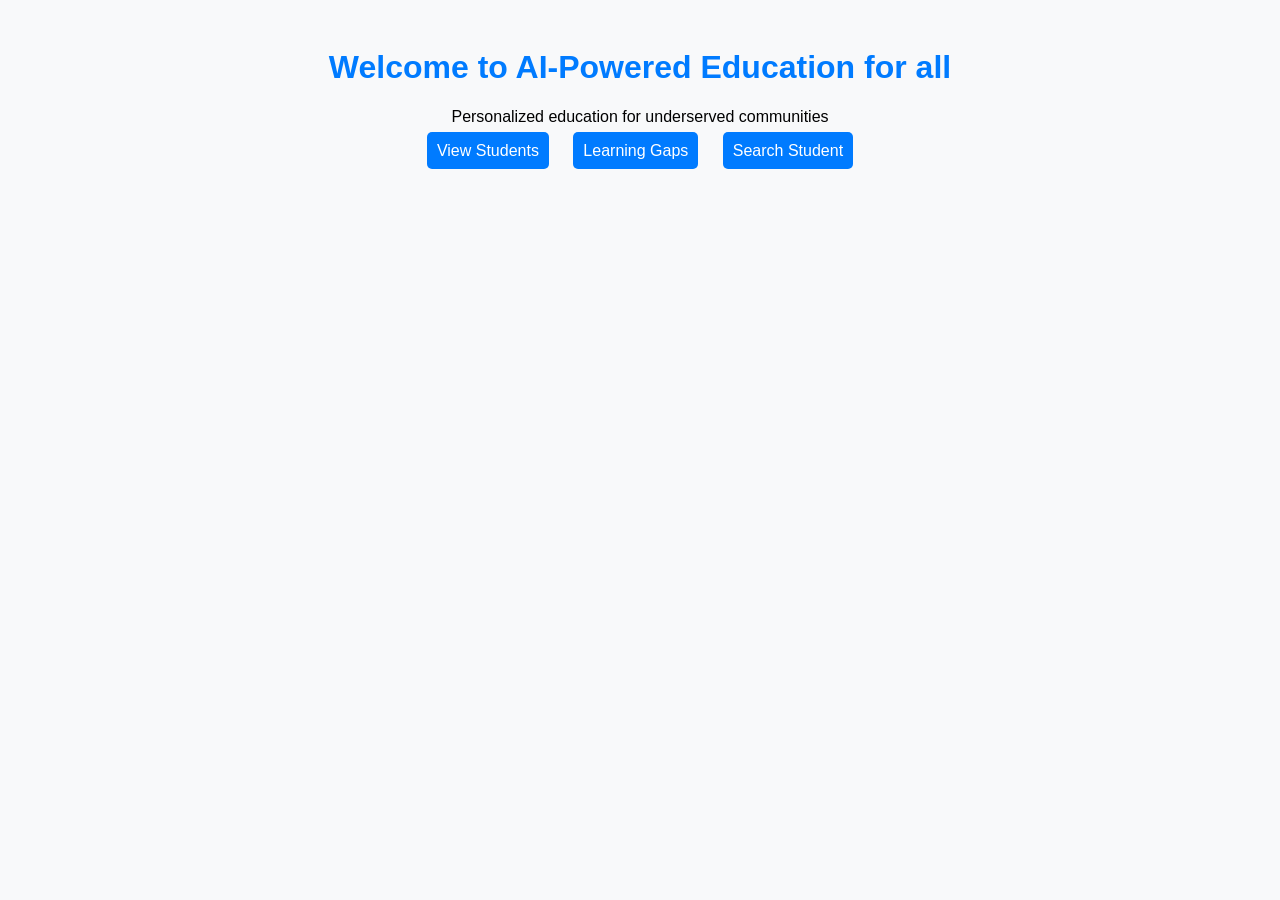
<file: index.html>
<!DOCTYPE html>
<html lang="en">
<head>
    <meta charset="UTF-8">
    <meta name="viewport" content="width=device-width, initial-scale=1.0">
    <title>AI Learning Platform</title>
    <link rel="stylesheet" href="style.css">
</head>
<body>
    <div class="container">
        <h1>Welcome to AI-Powered Education for all</h1>
        <p>Personalized education for underserved communities</p>
        <nav>
            <a href="students.html">View Students</a>
            <a href="learning_gaps.html">Learning Gaps</a>
            <a href="search.html">Search Student</a>
        </nav>
    </div>
</body>
</html>
</file>
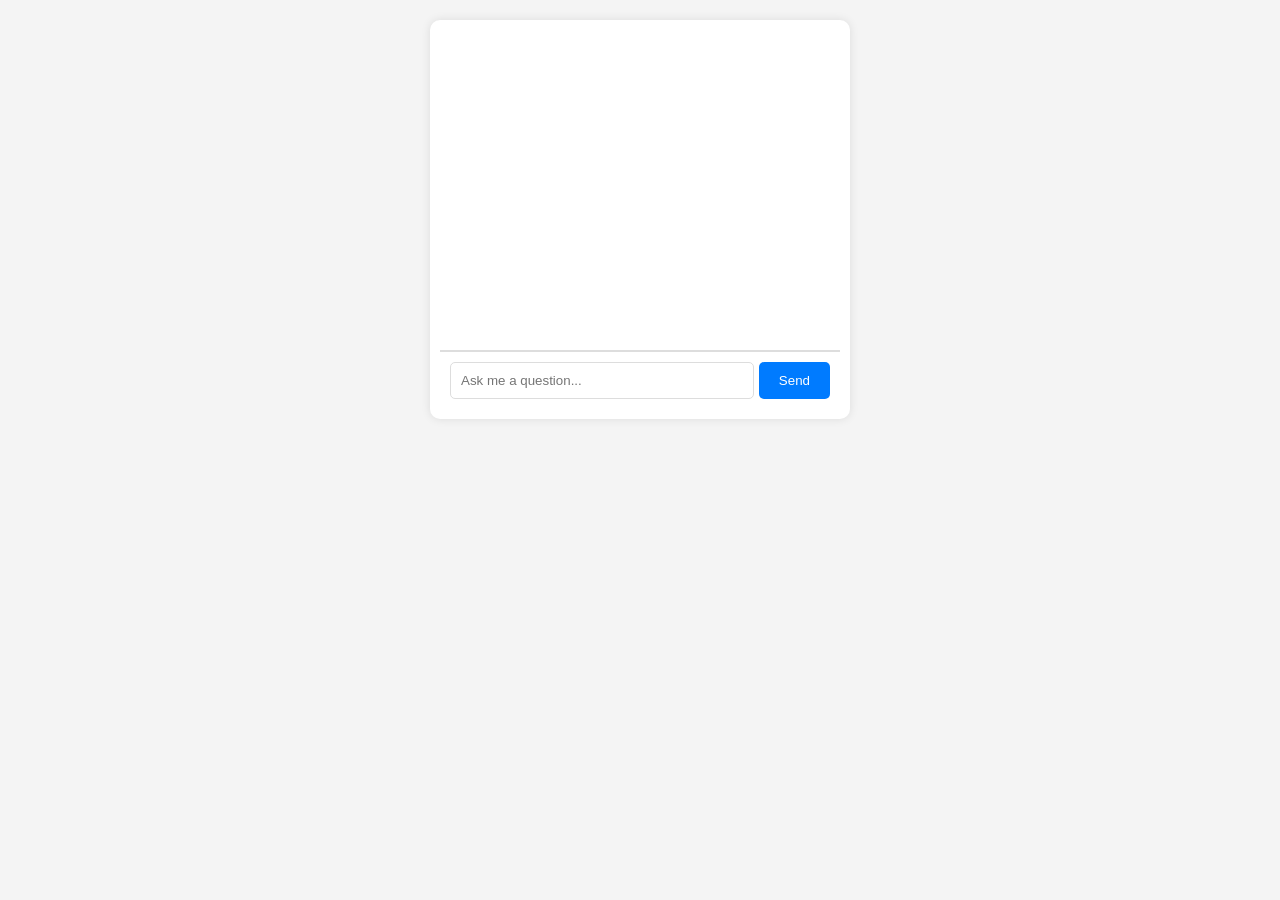
<file: ChatBootv2.html>
<!DOCTYPE html>
<html lang="en">
<head>
    <meta charset="UTF-8">
    <meta name="viewport" content="width=device-width, initial-scale=1.0">
    <title>Educational Chatbot</title>
    <style>
        body {
            font-family: Arial, sans-serif;
            background-color: #f4f4f4;
            text-align: center;
            margin: 0;
            padding: 0;
        }

        .chat-container {
            width: 90%;
            max-width: 400px;
            margin: 20px auto;
            background: white;
            border-radius: 10px;
            padding: 10px;
            box-shadow: 0 0 10px rgba(0, 0, 0, 0.1);
            display: flex;
            flex-direction: column;
        }

        .chatbox {
            height: 300px;
            overflow-y: auto;
            padding: 10px;
            border-bottom: 2px solid #ddd;
            display: flex;
            flex-direction: column;
            gap: 10px;
        }

        p {
            padding: 10px 15px;
            border-radius: 15px;
            max-width: 80%;
            word-wrap: break-word;
        }

        .user {
            background-color: #007bff;
            color: white;
            align-self: flex-end;
            text-align: right;
        }

        .bot {
            background-color: #e5e5e5;
            color: black;
            align-self: flex-start;
            text-align: left;
        }

        .input-container {
            display: flex;
            padding: 10px;
            gap: 5px;
        }

        input {
            flex: 1;
            padding: 10px;
            border: 1px solid #ddd;
            border-radius: 5px;
        }

        button {
            background: #007bff;
            color: white;
            border: none;
            padding: 10px 20px;
            cursor: pointer;
            border-radius: 5px;
        }

        button:hover {
            background: #0056b3;
        }
    </style>
</head>
<body>
    <div class="chat-container">
        <div class="chatbox" id="chat"></div>
        <div class="input-container">
            <input type="text" id="userInput" placeholder="Ask me a question..." onkeypress="handleKeyPress(event)">
            <button onclick="sendMessage()">Send</button>
        </div>
    </div>

    <script>
        const chat = document.getElementById("chat");

        const responses = {
            "hello": "Hello! How can I assist you with your studies?",
            "what is ai?": "AI (Artificial Intelligence) is the simulation of human intelligence in machines.",
            "what is machine learning?": "Machine Learning is a branch of AI where machines learn from data.",
            "how does the internet work?": "The internet is a network of computers communicating via protocols like HTTP and TCP/IP.",
            "what is programming?": "Programming is writing code to instruct computers to perform tasks.",
            "who invented the computer?": "Charles Babbage is known as the 'Father of the Computer'.",
            "bye": "Goodbye! Have a great day studying!",
            "what is c language?": "C is a general-purpose programming language that provides low-level access to memory and is widely used for system programming.",
"what is the difference between scanf() and printf()?": "scanf() is used for input, while printf() is used for output in C.",
"what is a pointer in c?": "A pointer is a variable that stores the memory address of another variable.",
"what is sizeof() operator in c?": "It returns the size of a variable or data type in bytes.",
"what is the use of malloc() and calloc()?": "malloc() allocates memory without initializing it, while calloc() allocates and initializes it to zero.",
"what is a structure in c?": "A structure is a user-defined data type that allows storing different data types in a single unit.",
"what is the difference between struct and union?": "A struct stores all members separately, whereas a union shares memory among all members.",
"what is recursion in c?": "Recursion is when a function calls itself directly or indirectly.",
"what is the difference between break and continue?": "break exits the loop, while continue skips the current iteration.",
"what are storage classes in c?": "auto, extern, static, and register define variable scope and lifetime.",
"what is c++?": "C++ is an extension of C that includes object-oriented programming features.",
"what are classes and objects?": "A class is a blueprint for objects, while objects are instances of classes.",
"what is a constructor in c++?": "A constructor is a special function that initializes an object when created.",
"what is function overloading?": "Function overloading allows multiple functions with the same name but different parameters.",
"what is operator overloading?": "Operator overloading allows custom definitions for operators on user-defined types.",
"What is inheritance?": "Inheritance is a mechanism where a derived class inherits members of a base class.",
"what is polymorphism?": "Polymorphism allows the same function to behave differently based on the object.",
"what is an abstract class?": "An abstract class has at least one pure virtual function and cannot be instantiated.",
"what is a virtual function?": "A virtual function is defined in a base class and overridden in a derived class.",
"what is the difference between new and malloc()?": "new initializes memory automatically in C++, while malloc() does not.",
"what is a segmentation fault?": "A segmentation fault occurs when a program accesses restricted memory.",
"what is a dangling pointer?": "A pointer pointing to freed memory is a dangling pointer.",
"what is volatile keyword in c?": "volatile tells the compiler that a variable's value may change unexpectedly.",
"what is friend function in c++?": "A friend function can access private members of a class.",
"what is the difference between deep copy and shallow copy?": "A deep copy copies the actual object, while a shallow copy copies references.",
"what is namespace in c++?": "A namespace prevents naming conflicts in large programs.",
"what is this pointer?": "The this pointer refers to the current object in a class.",
"what is static member in c++?": "A static member belongs to the class rather than instances.",
"what is the difference between cin and cout?": "cin is for input, and cout is for output in C++.",
"what is the purpose of mutable keyword?": "mutable allows modification of member variables in const objects.",
"what is artificial intelligence (ai)?": "AI is a branch of computer science that enables machines to simulate human intelligence, including learning, reasoning, and problem-solving.",
"who is known as the father of ai?": "John McCarthy, who coined the term 'Artificial Intelligence' in 1956.",
"what are the main types of ai?": "Narrow AI (Weak AI): AI designed for specific tasks (e.g., Siri, Alexa).<br>General AI (Strong AI): AI that can perform any intellectual task a human can.<br>Super AI: AI surpassing human intelligence (theoretical).",
"what is machine learning (ml)?": "ML is a subset of AI that enables computers to learn from data without explicit programming.",
"what are the types of machine learning?": "Supervised Learning: Training with labeled data.<br>Unsupervised Learning: Training with unlabeled data.<br>Reinforcement Learning: Learning based on rewards and punishments",
"what is deep learning?": "Deep Learning is a subset of ML using artificial neural networks with multiple layers.",
"what is natural language processing (nlp)?": "NLP enables machines to understand, interpret, and respond to human language.",
"what is computer vision?": "A field of AI that enables machines to interpret images and videos.",
"what is the turing test?": "A test proposed by Alan Turing to determine if a machine can exhibit human-like intelligence.",
"what are expert systems in ai?": "AI systems that mimic human decision-making for specific tasks, using a knowledge base and inference engine.",
"what is reinforcement learning?": "A type of ML where agents learn by interacting with the environment and receiving rewards.",
"what is an artificial neural network (ann)?": "A model inspired by the human brain, consisting of interconnected nodes (neurons).",
"what are activation functions in neural networks": "Functions like Sigmoid, ReLU, and Tanh that determine neuron activation.",
"what is a perceptron?": "The simplest type of neural network, used for binary classification.",
"what is backpropagation in neural networks?": "A training method that adjusts weights to minimize error in a neural network.",
"what is overfitting in machine learning?": "When a model learns noise in training data, reducing its performance on new data.",
"what is a confusion matrix in ai": "A table used to evaluate classification models by showing true positives, false positives, true negatives, and false negatives.",
"what is transfer learning?": "Using a pre-trained model on a new but similar problem.",
"what is generative adversarial network (gan)?": "A model consisting of two neural networks (generator and discriminator) competing to improve performance.",
"what is an ai chatbot?": "A conversational agent that simulates human interaction using NLP and ML.",
"what is the difference between ai, ml, and dl?": "AI: The broad field of making machines intelligent.<br>ML: A subset of AI that enables learning from data.<br>DL: A subset of ML using deep neural networks.",
"what is a convolutional neural network (cnn)?": "A neural network primarily used for image processing.",
"what is an lstm (long short-term memory) network?": "A type of recurrent neural network (RNN) used for sequential data like speech and text.",
"what is edge ai?": "Running AI models directly on edge devices (e.g., smartphones, IoT devices) instead of cloud computing.",
"what is explainable ai (xai)?": "AI models that provide transparency in decision-making.",
"what is the ethical concern in ai?": "Issues like bias, job displacement, privacy, and security risks.",
"what is the difference between ai and robotics?": "AI focuses on intelligence, while robotics deals with physical machines.",
"what is an autoencoder in deep learning?": "A neural network used for unsupervised learning, mainly in data compression.",
"what is ai bias?": "AI bias occurs when models make unfair predictions due to biased training data.",
"what is a transformer model in ai?": "A deep learning model used in NLP, like GPT and BERT.",
"how is ai used in healthcare?": "AI helps in medical diagnosis, drug discovery, and personalized treatment.",
"what is ai-powered fraud detection?": "AI systems identify fraudulent transactions using pattern recognition.",
"how does ai impact autonomous vehicles?": "AI enables self-driving cars by processing sensor data.",
"what is ai in recommendation systems?": "AI suggests content (e.g., Netflix, Amazon) based on user behavior.",
"how is ai used in speech recognition?": "AI powers virtual assistants like Siri, Google Assistant, and Alexa.",
"what is the impact of ai in education?": "AI personalizes learning experiences and automates grading.",
"what is ai in cybersecurity?": "AI detects and prevents cyber threats automatically.",
"how does ai improve customer service?": "AI chatbots handle customer queries efficiently.",
"what are ai-driven robots?": "Robots using AI to perform complex tasks autonomously.",
"what is ai in finance?": "AI predicts stock market trends and automates trading.",
"what is agi (artificial general intelligence)?": "A future AI that can perform any intellectual task like humans.",
"what is quantum ai?": "AI models enhanced by quantum computing for faster processing.",
"what is the singularity in ai?": "A hypothetical point when AI surpasses human intelligence.",
"what is ai in space exploration?": "AI helps analyze space data and control robotic missions.",
"what are ai-driven virtual influencers?": "Digital personalities created using AI for marketing.",
"how does ai affect employment?": "AI automates jobs but also creates new opportunities.",
"what is an ai model drift?": "When an AI model’s performance declines due to changes in real-world data.",
"what is a hybrid ai system?": "Combining AI techniques like rule-based systems and ML.",
"wat is responsible ai?": "Ensuring ethical use, unbiased models, and robust decision-making.",
"how does strcmp() work in c?": "It compares two strings lexicographically and returns 0 if they are equal.",
"what is the difference between getline() and cin?": "getline() reads an entire line, while cin stops at spaces.",
"what is raii in c++?": "Resource Acquisition Is Initialization (RAII) ensures proper resource management.",
"what is std::vector in c++?": "std::vector is a dynamic array from the Standard Template Library (STL).",
"what is std::map in c++?": "std::map is an associative container that stores key-value pairs.",
"what is extern keyword in c?": "extern tells the compiler a variable is defined elsewhere.",
"what is pure virtual function?": "A pure virtual function has = 0 and must be overridden in derived classes.",
"what is the difference between c and c++?": "C++ supports object-oriented programming, while C does not.",
"what is memory leak in c++?": "A memory leak occurs when allocated memory is not freed properly.",
"what is nullptr in c++?": "nullptr is a type-safe null pointer constant.",
"what is a segmentation fault?": "A segmentation fault occurs when a program accesses restricted memory.",
"what is a dangling pointer?": "A pointer pointing to freed memory is a dangling pointer.",
"what is volatile keyword in c?": "volatile tells the compiler that a variable's value may change unexpectedly.",
"what is friend function in c++?": "A friend function can access private members of a class.",
"what is the difference between deep copy and shallow copy?": "A deep copy copies the actual object, while a shallow copy copies references.",
"what is namespace in c++?": "A namespace prevents naming conflicts in large programs.",
"what is this pointer?": "The this pointer refers to the current object in a class.",
"what is static member in c++?": "A static member belongs to the class rather than instances.",
"what is the difference between cin and cout?": "cin is for input, and cout is for output in C++.",
"what is the purpose of mutable keyword?": "mutable allows modification of member variables in const objects.",
"what is the use of inline functions?": "Inline functions reduce function call overhead.",
"what is the difference between scanf() and printf()?": "scanf() is used for input, while printf() is used for output in C.",
"what is a pointer in c?": "A pointer is a variable that stores the memory address of another variable.",
"what is sizeof() operator in c?": "It returns the size of a variable or data type in bytes.",
"what is the use of malloc() and calloc()?": "malloc() allocates memory without initializing it, while calloc() allocates and initializes it to zero.",
"what is a structure in c?": "A structure is a user-defined data type that allows storing different data types in a single unit.",
"what is the difference between struct and union?": "A struct stores all members separately, whereas a union shares memory among all members.",
"what is recursion in c?": "Recursion is when a function calls itself directly or indirectly.",
"what is the difference between break and continue?": "break exits the loop, while continue skips the current iteration.",
"what are storage classes in c?": "auto, extern, static, and register define variable scope and lifetime.",
"write a program to swap two numbers without a third variable": "int a = 5, b = 10;<br>a = a + b;<br>b = a - b;<br>a = a - b;",
"write a program to reverse a string": "void reverseString(char *str) {<br> int len = strlen(str);<br>   for (int i = 0; i < len / 2; i++) {<br> char temp = str[i];<br>    str[i] = str[len - i - 1];<br>str[len - i - 1] = temp;<br>}<br>}",
"write a program to check if a number is prime": "int isPrime(int num) {<br>    if (num < 2) return 0;<br>    for (int i = 2; i * i <= num; i++)<br>   if (num % i == 0) return 0;<br>   return 1;<br>}<br>",
"write a c++ program for factorial using recursion": "int factorial(int n) {<br>   return (n == 0) ? 1 : n * factorial(n - 1);<br>}",
"write a c++ program to implement a linked list": "class Node {<br> public:<br>   int data;    Node* next;<br>};"

        };

        function sendMessage() {
            const userInput = document.getElementById("userInput").value.trim().toLowerCase();
            if (userInput === "") return;

            appendMessage("You: " + userInput, "user");
            document.getElementById("userInput").value = "";

            setTimeout(() => {
                const botResponse = responses[userInput] || "I'm not sure about that. Try asking something else!";
                appendMessage("Bot: " + botResponse, "bot");
            }, 500);
        }

        function appendMessage(message, sender) {
            const messageElement = document.createElement("p");
            if (sender === "bot") {
                messageElement.innerHTML = message;
            } else {
                messageElement.textContent = message;
            }
            messageElement.classList.add(sender);
            chat.appendChild(messageElement);
            chat.scrollTop = chat.scrollHeight;
        }

        function handleKeyPress(event) {
            if (event.key === "Enter") {
                sendMessage();
            }
        }
    </script>
</body>
</html>
</file>
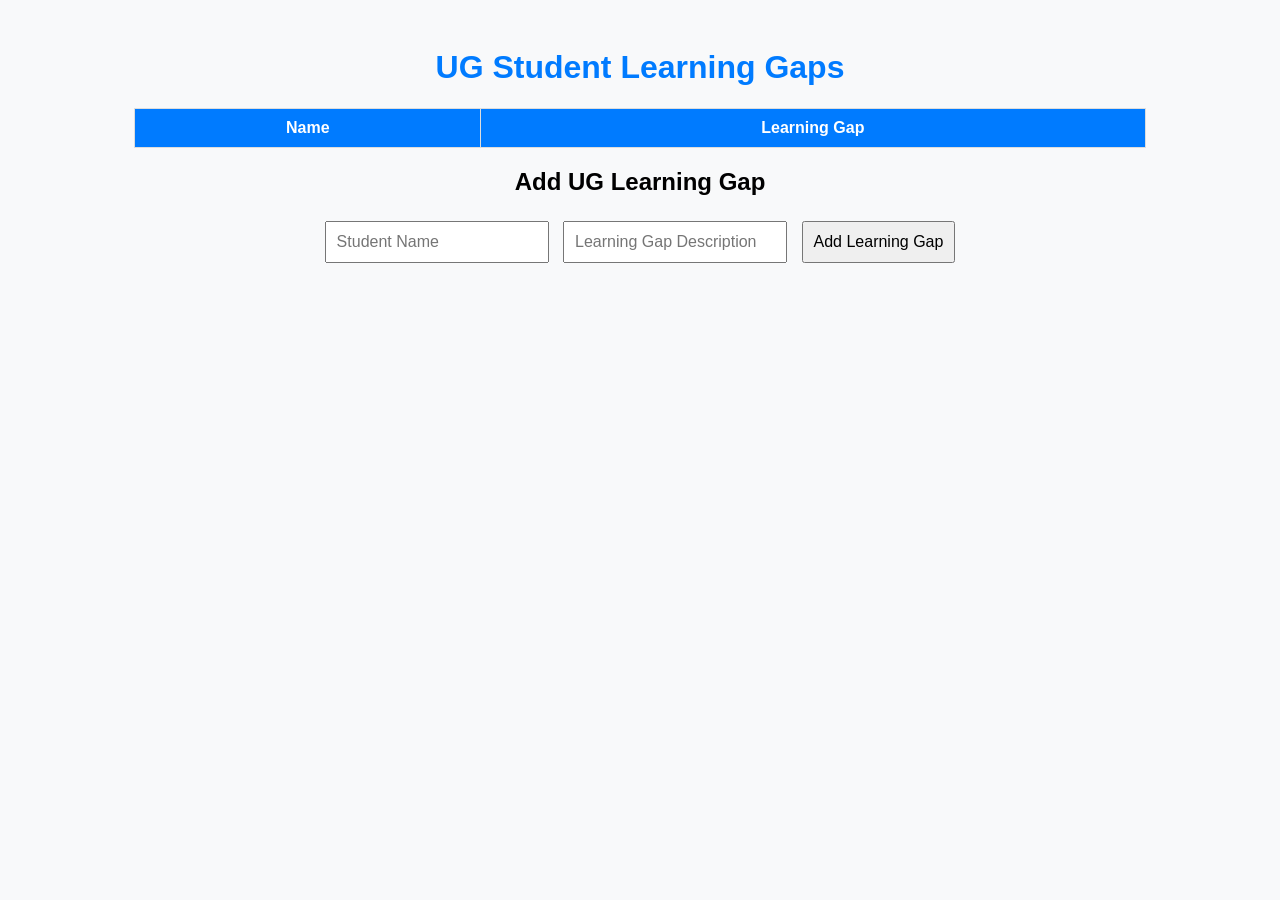
<file: learning_gaps.html>
<!DOCTYPE html>
<html lang="en">
<head>
    <meta charset="UTF-8">
    <meta name="viewport" content="width=device-width, initial-scale=1.0">
    <title>Learning Gaps - UG Students</title>
    <link rel="stylesheet" href="style.css">
</head>
<body>
    <div class="container">
        <h1>UG Student Learning Gaps</h1>
        <table id="gapTable">
            <thead>
                <tr>
                    <th>Name</th>
                    <th>Learning Gap</th>
                </tr>
            </thead>
            <tbody></tbody>
        </table>

        <!-- Add UG Learning Gap Form -->
        <h2>Add UG Learning Gap</h2>
        <form id="addGapForm">
            <input type="text" id="gapName" placeholder="Student Name" required>
            <input type="text" id="gapDesc" placeholder="Learning Gap Description" required>
            <button type="submit">Add Learning Gap</button>
        </form>
    </div>

    <script>
        // Fetch and display UG learning gaps
        fetch('http://localhost:5000/learning_gaps')
            .then(response => response.json())
            .then(data => {
                let tableBody = document.querySelector("#gapTable tbody");
                data.forEach(gap => {
                    let row = `<tr>
                        <td>${gap.Name}</td>
                        <td>${gap.Learning_Gap}</td>
                    </tr>`;
                    tableBody.innerHTML += row;
                });
            });

        // Add UG learning gap event listener
        document.getElementById("addGapForm").addEventListener("submit", function(event) {
            event.preventDefault();
            
            let name = document.getElementById("gapName").value;
            let gap = document.getElementById("gapDesc").value;

            fetch('http://localhost:5000/add_learning_gap', {
                method: "POST",
                headers: { "Content-Type": "application/json" },
                body: JSON.stringify({ name, gap })
            })
            .then(response => response.json())
            .then(data => {
                alert(data.message);
                location.reload();
            });
        });
    </script>
</body>
</html>
</file>
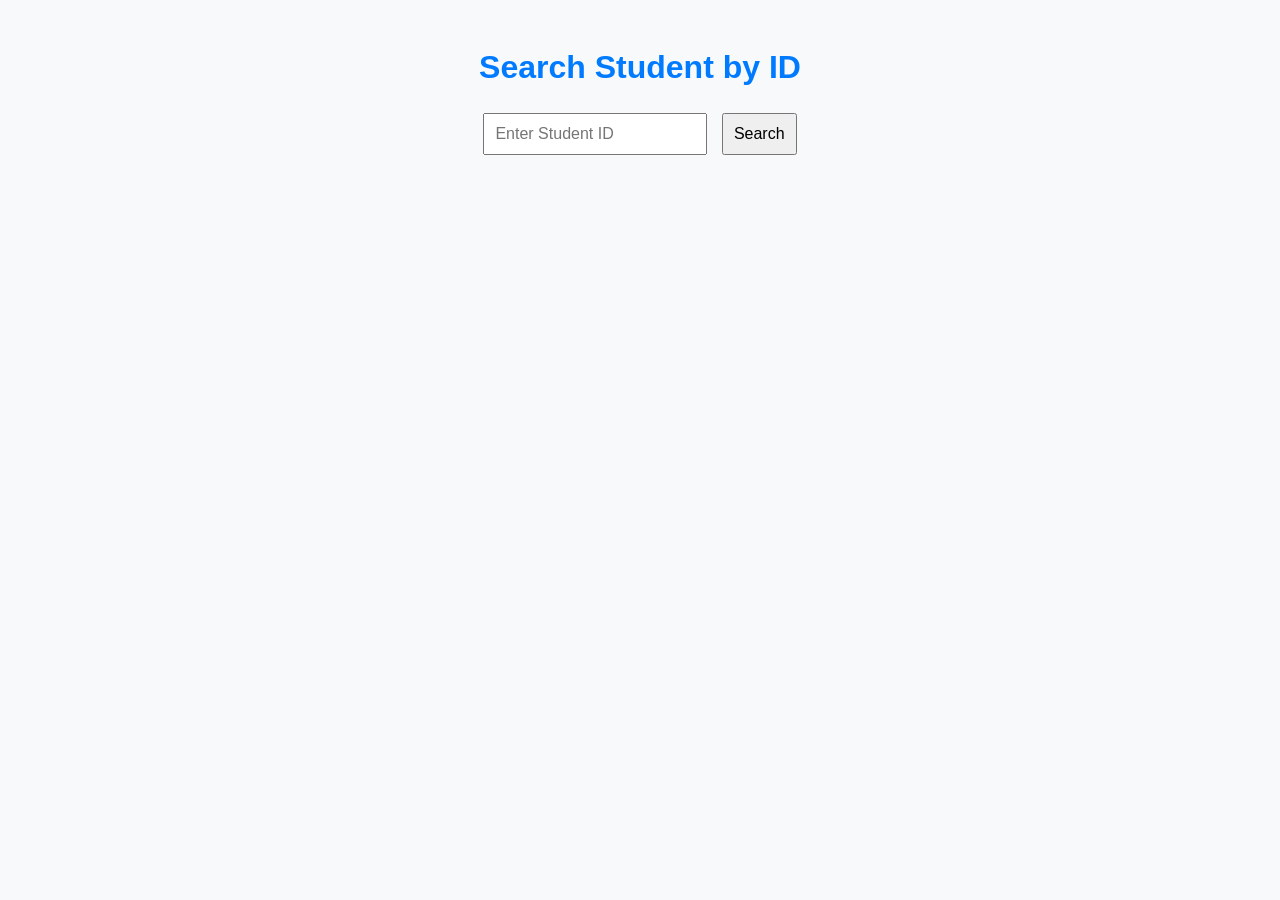
<file: search.html>
<!DOCTYPE html>
<html lang="en">
<head>
    <meta charset="UTF-8">
    <meta name="viewport" content="width=device-width, initial-scale=1.0">
    <title>Search Student</title>
    <link rel="stylesheet" href="style.css">
</head>
<body>
    <div class="container">
        <h1>Search Student by ID</h1>
        <input type="text" id="studentId" placeholder="Enter Student ID">
        <button onclick="searchStudent()">Search</button>
        <div id="result"></div>
    </div>
    <script>
    function searchStudent() {
        let id = document.getElementById("studentId").value;
        fetch(`http://localhost:5000/student/${id}`)
            .then(response => response.json())
            .then(data => {
                let resultDiv = document.getElementById("result");
                if (data.error) {
                    resultDiv.innerHTML = `<p style="color:red;">${data.error}</p>`;
                } else {
                    resultDiv.innerHTML = `
                        <p><strong>Name:</strong> ${data.Name}</p>
                        <p><strong>Grade:</strong> ${data.Grade}</p>
                        <p><strong>Subject:</strong> ${data.Subject}</p>
                        <p><strong>Score:</strong> ${data.Assessment_Score}</p>
                    `;
                }
            });
    }
</script>
</body>
</html>
</file>
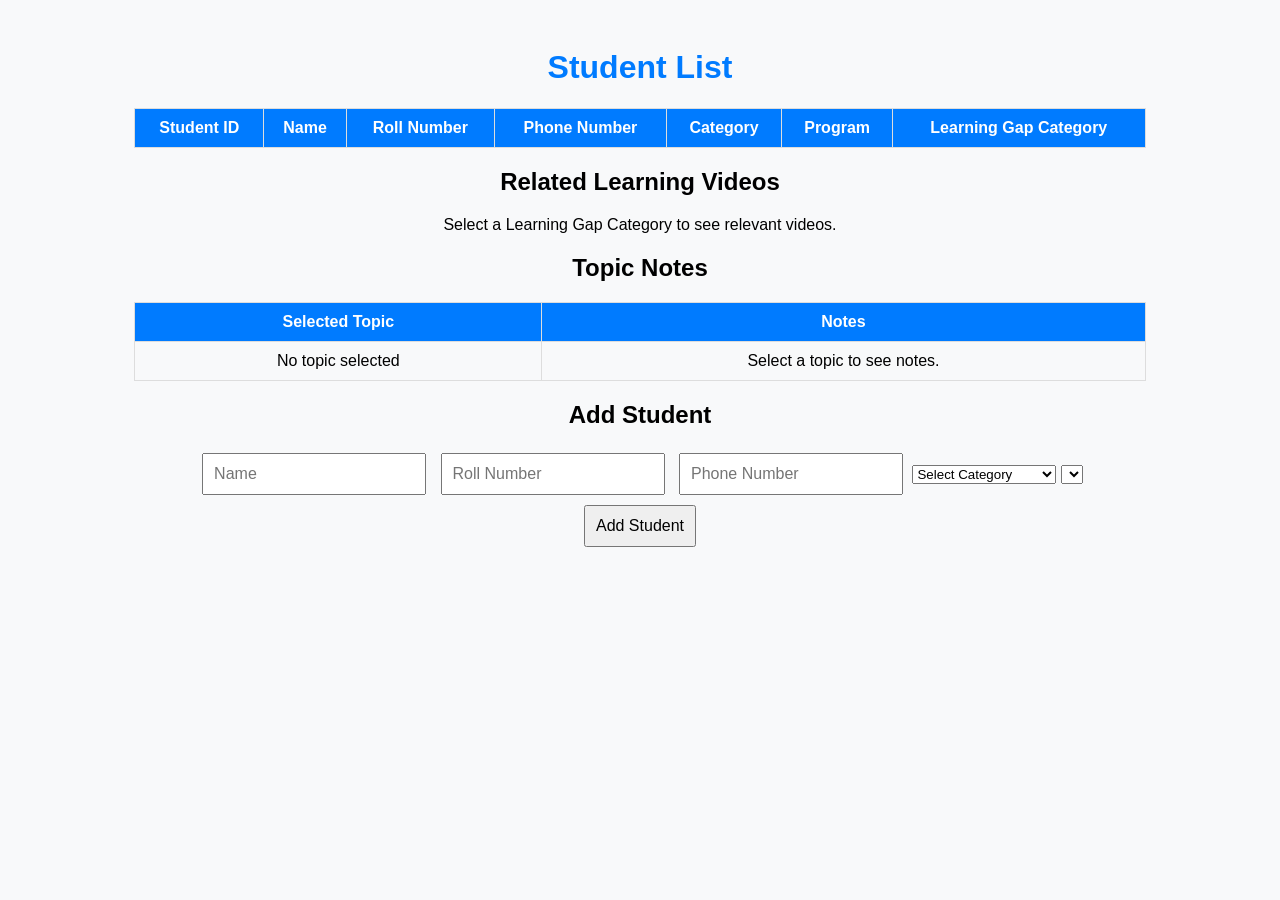
<file: Students.html>
<!DOCTYPE html>
<html lang="en">
<head>
    <meta charset="UTF-8">
    <meta name="viewport" content="width=device-width, initial-scale=1.0">
    <title>Student List & Learning Gaps</title>
    <link rel="stylesheet" href="style.css">
</head>
<body>
    <div class="container">
        <h1>Student List</h1>
        <table id="studentTable">
            <thead>
                <tr>
                    <th>Student ID</th>
                    <th>Name</th>
                    <th>Roll Number</th>
                    <th>Phone Number</th>
                    <th>Category</th>
                    <th>Program</th>
                    <th>Learning Gap Category</th>
                </tr>
            </thead>
            <tbody></tbody>
        </table>

        <h2>Related Learning Videos</h2>
        <div id="videoContainer">
            <p>Select a Learning Gap Category to see relevant videos.</p>
        </div>

        <!-- Notes Section -->
        <h2>Topic Notes</h2>
        <table id="notesTable">
            <thead>
                <tr>
                    <th>Selected Topic</th>
                    <th>Notes</th>
                </tr>
            </thead>
            <tbody>
                <tr>
                    <td id="selectedTopic">No topic selected</td>
                    <td id="topicNotes">Select a topic to see notes.</td>
                </tr>
            </tbody>
        </table>

        <!-- Add Student Form -->
        <h2>Add Student</h2>
        <form id="addStudentForm">
            <input type="text" id="name" placeholder="Name" required>
            <input type="text" id="rollNumber" placeholder="Roll Number" required>
            <input type="text" id="phoneNumber" placeholder="Phone Number" required>
            <select id="category" required>
                <option value="">Select Category</option>
                <option value="UG">Undergraduate (UG)</option>
                <option value="PG">Postgraduate (PG)</option>
            </select>
            <select id="program" style="display:none;" required>
                <!-- Options will be dynamically populated -->
            </select>
            <select id="learningGapCategory" required>
                <!-- This will be dynamically updated based on UG/PG selection -->
            </select>
            <button type="submit">Add Student</button>
        </form>
    </div>

    <script>
        const ugPrograms = ["BCA", "BCOM"];
        const pgPrograms = ["CS", "ECE"];

        const ugCategories = {
            "BCA": ["Programming in C and C++", "Data Structures", "Database Management System", "Computer Network", "Operating System", "Web Development"],
            "BCOM": ["Accountancy", "Economics", "Business Studies", "Statistics"]
        };
        
        const pgCategories = {
            "CS": ["Programming in C and C++", "Cryptography and Network Security", "IoT (Internet of Things)", "Data Science and Big Data Analytics"],
            "ECE": ["Circuits", "Microcontrollers", "Semiconductors", "Communication Systems"]
        };

        // Fetch students and update the table
        function loadStudents() {
            fetch('http://localhost:5000/students')
                .then(response => response.json())
                .then(data => {
                    let tableBody = document.querySelector("#studentTable tbody");
                    tableBody.innerHTML = ""; // Clears old table entries before adding new ones

                    data.forEach(student => {
                        let row = `
                            <tr>
                                <td>${student.Student_ID}</td>
                                <td>${student.Name}</td>
                                <td>${student.Roll_Number}</td>
                                <td>${student.Phone_Number}</td>
                                <td>${student.Category}</td>
                                <td>${student.Program}</td>
                                <td>${student.Learning_Gap_Category}</td>
                            </tr>
                        `;
                        tableBody.innerHTML += row;
                    });
                });
        }

        // Load students when the page loads
        window.onload = loadStudents;

        // Ensure table updates properly when a new student is added
        document.getElementById("addStudentForm").addEventListener("submit", function(event) {
            event.preventDefault();

            let name = document.getElementById("name").value;
            let rollNumber = document.getElementById("rollNumber").value;
            let phoneNumber = document.getElementById("phoneNumber").value;
            let category = document.getElementById("category").value;
            let program = document.getElementById("program").value;
            let learningGapCategory = document.getElementById("learningGapCategory").value;

            fetch('http://localhost:5000/add_student', {
                method: "POST",
                headers: { "Content-Type": "application/json" },
                body: JSON.stringify({ name, rollNumber, phoneNumber, category, program, learningGapCategory })
            })
            .then(response => response.json())
            .then(data => {
                alert(data.message);
                loadStudents(); // Refresh the table to avoid duplicate entries
            });
        });

        // Update program and gap category based on selection
        document.getElementById("category").addEventListener("change", function() {
            let selectedCategory = this.value;
            let programSelect = document.getElementById("program");
            let gapSelect = document.getElementById("learningGapCategory");
            programSelect.innerHTML = "";
            gapSelect.innerHTML = "";

            let programs = selectedCategory === "UG" ? ugPrograms : (selectedCategory === "PG" ? pgPrograms : []);
            if (programs.length) {
                programs.forEach(program => {
                    let option = document.createElement("option");
                    option.value = program;
                    option.textContent = program;
                    programSelect.appendChild(option);
                });
                programSelect.style.display = "block";
                programSelect.dispatchEvent(new Event("change")); // Ensure learning gaps update
            } else {
                programSelect.style.display = "none";
            }
        });

        // Update learning gap categories based on selected program
        document.getElementById("program").addEventListener("change", function() {
            let selectedProgram = this.value;
            let gapSelect = document.getElementById("learningGapCategory");
            gapSelect.innerHTML = "";

            let categories = ugCategories[selectedProgram] || pgCategories[selectedProgram] || [];
            categories.forEach(cat => {
                let option = document.createElement("option");
                option.value = cat;
                option.textContent = cat;
                gapSelect.appendChild(option);
            });

            // Trigger video update when learning gap changes
            gapSelect.dispatchEvent(new Event("change"));
        });

        // Fetch YouTube videos intelligently
        function fetchYouTubeVideos(query) {
            let videoContainer = document.getElementById("videoContainer");
            videoContainer.innerHTML = "<p>Loading videos...</p>";
            document.getElementById("selectedTopic").textContent = query;
            document.getElementById("topicNotes").textContent = "Fetching notes...";

            // Check if we have predefined videos first
            if (learningGapVideos[query]) {
                videoContainer.innerHTML = `
                    <iframe width="560" height="315" src="${learningGapVideos[query]}" frameborder="0" allowfullscreen></iframe>
                    <p>${query}</p>
                `;
                return;
            }

            fetch(`https://www.googleapis.com/youtube/v3/search?part=snippet&q=${encodeURIComponent(query)}&type=video&maxResults=${MAX_RESULTS}&key=${YOUTUBE_API_KEY}`)
                .then(response => response.json())
                .then(data => {
                    if (!data.items || data.items.length === 0) {
                        videoContainer.innerHTML = "<p>No videos found for this topic.</p>";
                        return;
                    }

                    videoContainer.innerHTML = data.items.map(video => `
                        <iframe width="560" height="315" src="https://www.youtube.com/embed/${video.id.videoId}" frameborder="0" allowfullscreen></iframe>
                        <p>${video.snippet.title}</p>
                    `).join("");
                })
                .catch(error => {
                    console.error("Error fetching YouTube videos:", error);
                    videoContainer.innerHTML = "<p>Error loading videos. Please try again.</p>";
                });
        }

        // Mapping of Learning Gap Categories to YouTube Video URLs
        const learningGapVideos = {
            "Programming in C and C++": "https://www.youtube.com/embed/KJgsSFOSQv0",
            "Data Structures": "https://www.youtube.com/embed/8hly31xKli0",
            "Database Management System": "https://www.youtube.com/embed/IyVOrDNASRo",
            "Computer Network": "https://www.youtube.com/embed/qiQR5rTSshw",
            "Operating System": "https://www.youtube.com/embed/_6ZNU5BzNqM",
            "Web Development": "https://www.youtube.com/embed/Q33KBiDriJY",
            "Accountancy": "https://www.youtube.com/embed/65YYcWCORlU",
            "Economics": "https://www.youtube.com/embed/3ez10ADR_gM",
            "Business Studies": "https://www.youtube.com/embed/3aymHTLPKXE",
            "Statistics": "https://www.youtube.com/embed/xxpc-HPKN28"
        };

        const YOUTUBE_API_KEY = "AIzaSyDVca-ke2gKjsucVMWCWM3xem0103vfVQk"; // Replace with your actual key
        const MAX_RESULTS = 3;

        // Event listener for learning gap category change
        document.getElementById("learningGapCategory").addEventListener("change", function() {
            let selectedCategory = this.value;
            if (selectedCategory) {
                fetchYouTubeVideos(selectedCategory);
            }
        });

    </script>
</body>
</html>
</file>
<file: style.css>
body {
    font-family: Arial, sans-serif;
    background-color: #f8f9fa;
    text-align: center;
}

.container {
    width: 80%;
    margin: auto;
    padding: 20px;
}

h1 {
    color: #007bff;
}

nav a {
    margin: 10px;
    padding: 10px;
    text-decoration: none;
    color: white;
    background-color: #007bff;
    border-radius: 5px;
}

table {
    width: 100%;
    border-collapse: collapse;
    margin-top: 20px;
}

th, td {
    padding: 10px;
    border: 1px solid #ddd;
}

th {
    background-color: #007bff;
    color: white;
}

input, button {
    padding: 10px;
    margin: 5px;
    font-size: 16px;
}
</file>
